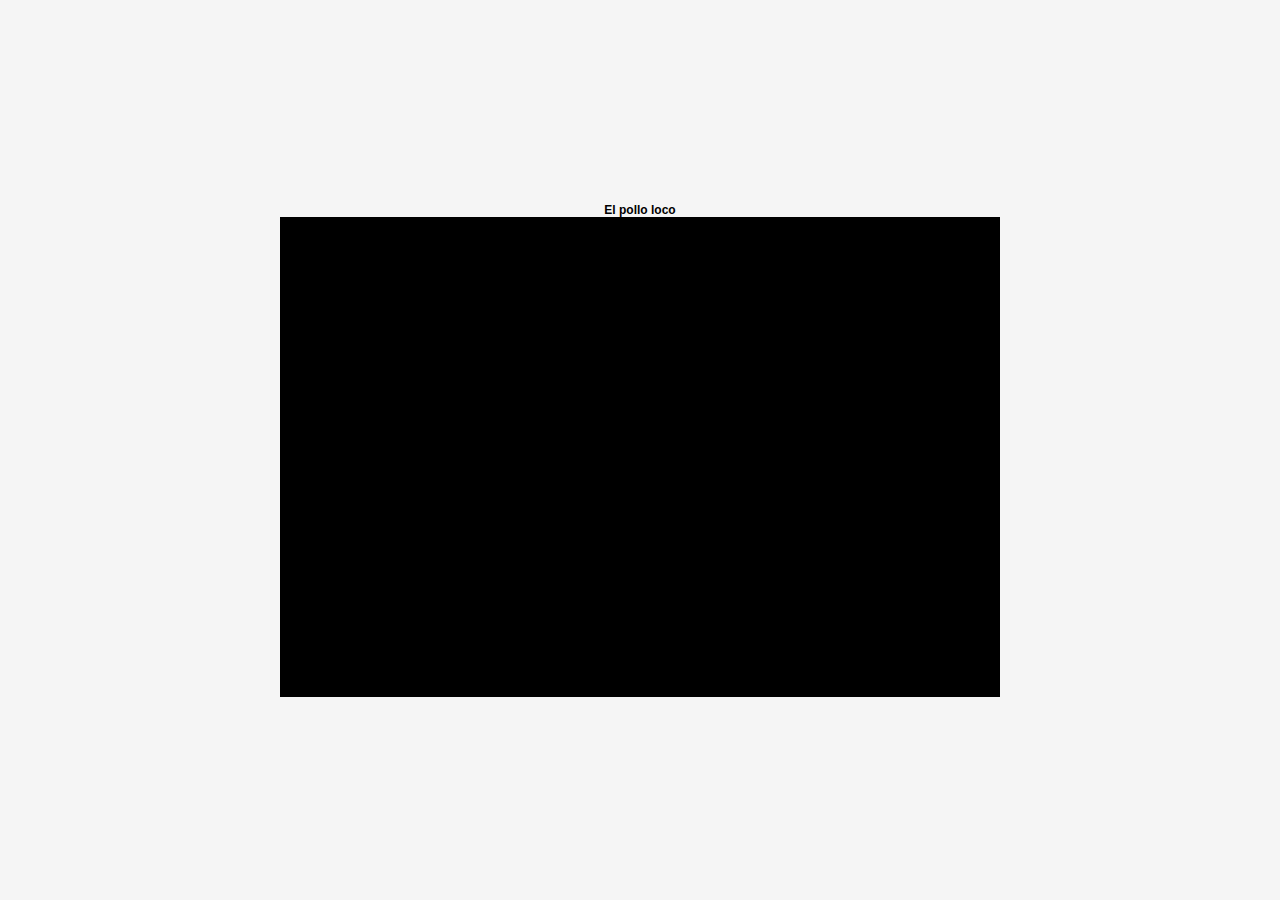
<file: html/index.html>
<!DOCTYPE html>
<html lang="en">
<head>
    <meta charset="UTF-8">
    <meta name="viewport" content="width=device-width, initial-scale=1.0">
    <title>El Polo Loco</title>
    <link rel="stylesheet" href="../css/style.css">
    <link rel="stylesheet" href="../css/standard.css">
    <link rel="logo" href="#">
    <script src="../classes/world.class.js"></script>
    <script src="../classes/keyboard.class.js"></script>
    <script src="../classes/level.class.js"></script>
    <script src="../classes/movable-object.class.js"></script>
    <script src="../classes/background-object.class.js"></script>
    <script src="../classes/cloud.class.js"></script>
    <script src="../classes/character.class.js"></script>
    <script src="../classes/chicken.class.js"></script>
    <script src="../classes/chicken-small.class.js"></script>
    <script src="../classes/coins.class.js"></script>
    <script src="../classes/endboss.class.js"></script>
    <script src="../levels/level1.js"></script>
    <script src="../js/script.js"></script>
    <script src="../js/game.js"></script>
</head>
<body onload="init()">

    <h1>El pollo loco</h1>

    <canvas id="canvas" width="720" height="480">

    </canvas>
    
</body>
</html>
</file>
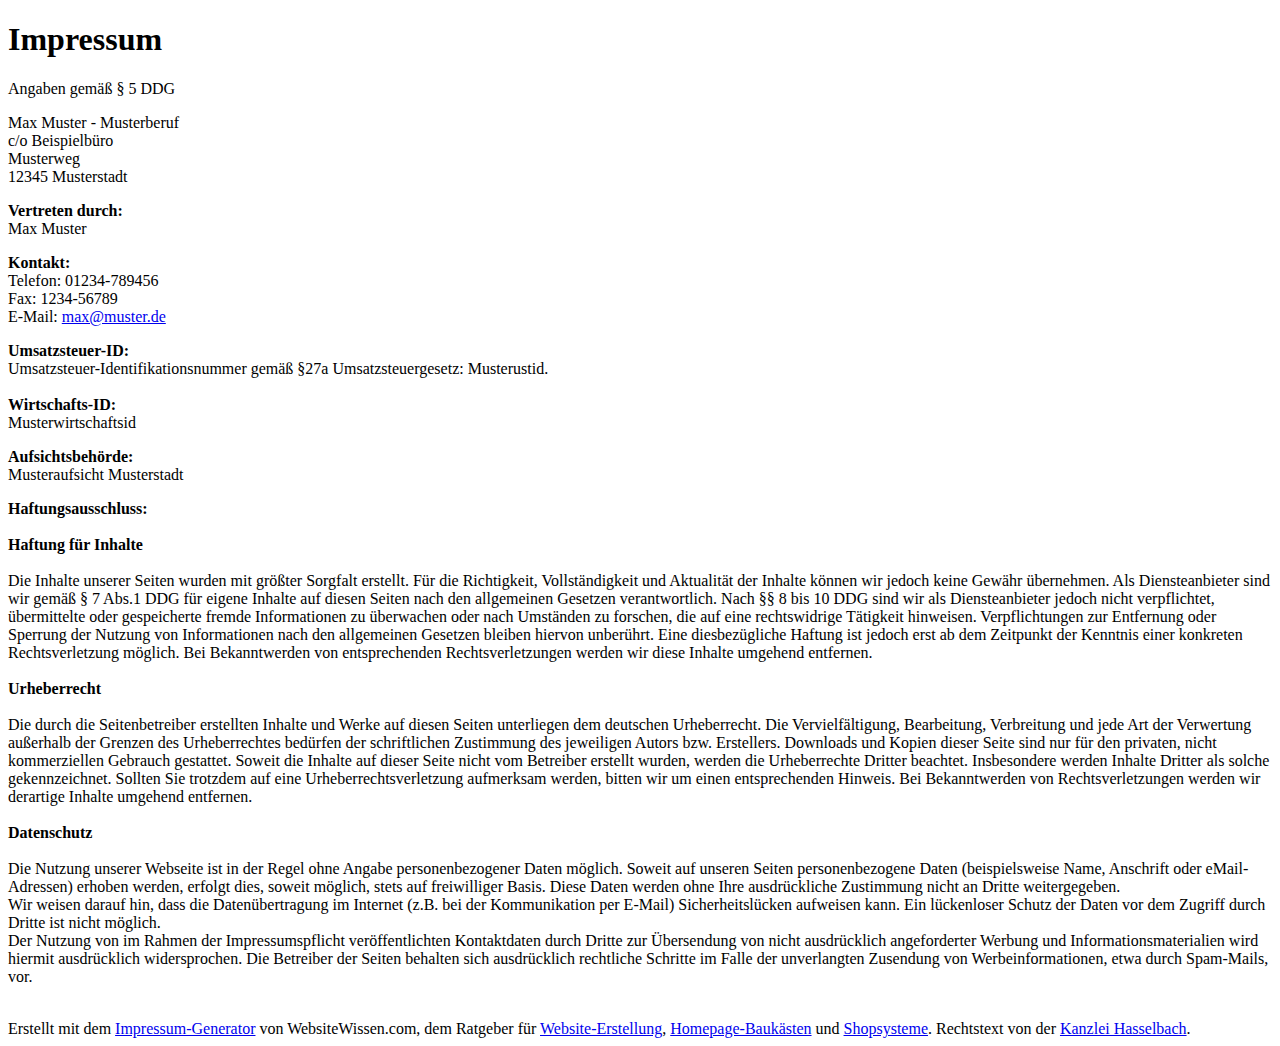
<file: html/legal_notice.html>
<!DOCTYPE html>
<html lang="en">
<head>
    <meta charset="UTF-8">
    <meta name="viewport" content="width=device-width, initial-scale=1.0">
    <title>Legal Notice</title>
</head>
<body>

    <h1>Impressum</h1><p>Angaben gemäß § 5 DDG</p><p>Max Muster - Musterberuf<br> 
        c/o Beispielbüro<br> 
        Musterweg<br> 
        12345 Musterstadt <br> 
        </p><p> <strong>Vertreten durch: </strong><br>
        Max Muster<br>
        </p><p><strong>Kontakt:</strong> <br>
        Telefon: 01234-789456<br>
        Fax: 1234-56789<br>
        E-Mail: <a href='mailto:max@muster.de'>max@muster.de</a></br></p><p><strong>Umsatzsteuer-ID: </strong> <br>
        Umsatzsteuer-Identifikationsnummer gemäß §27a Umsatzsteuergesetz: Musterustid.<br><br>
        <strong>Wirtschafts-ID: </strong><br>
        Musterwirtschaftsid<br>
        </p><p><strong>Aufsichtsbehörde:</strong><br>
        Musteraufsicht Musterstadt<br></p><p><strong>Haftungsausschluss: </strong><br><br><strong>Haftung für Inhalte</strong><br><br>
        Die Inhalte unserer Seiten wurden mit größter Sorgfalt erstellt. Für die Richtigkeit, Vollständigkeit und Aktualität der Inhalte können wir jedoch keine Gewähr übernehmen. Als Diensteanbieter sind wir gemäß § 7 Abs.1 DDG für eigene Inhalte auf diesen Seiten nach den allgemeinen Gesetzen verantwortlich. Nach §§ 8 bis 10 DDG sind wir als Diensteanbieter jedoch nicht verpflichtet, übermittelte oder gespeicherte fremde Informationen zu überwachen oder nach Umständen zu forschen, die auf eine rechtswidrige Tätigkeit hinweisen. Verpflichtungen zur Entfernung oder Sperrung der Nutzung von Informationen nach den allgemeinen Gesetzen bleiben hiervon unberührt. Eine diesbezügliche Haftung ist jedoch erst ab dem Zeitpunkt der Kenntnis einer konkreten Rechtsverletzung möglich. Bei Bekanntwerden von entsprechenden Rechtsverletzungen werden wir diese Inhalte umgehend entfernen.<br><br><strong>Urheberrecht</strong><br><br>
        Die durch die Seitenbetreiber erstellten Inhalte und Werke auf diesen Seiten unterliegen dem deutschen Urheberrecht. Die Vervielfältigung, Bearbeitung, Verbreitung und jede Art der Verwertung außerhalb der Grenzen des Urheberrechtes bedürfen der schriftlichen Zustimmung des jeweiligen Autors bzw. Erstellers. Downloads und Kopien dieser Seite sind nur für den privaten, nicht kommerziellen Gebrauch gestattet. Soweit die Inhalte auf dieser Seite nicht vom Betreiber erstellt wurden, werden die Urheberrechte Dritter beachtet. Insbesondere werden Inhalte Dritter als solche gekennzeichnet. Sollten Sie trotzdem auf eine Urheberrechtsverletzung aufmerksam werden, bitten wir um einen entsprechenden Hinweis. Bei Bekanntwerden von Rechtsverletzungen werden wir derartige Inhalte umgehend entfernen.<br><br><strong>Datenschutz</strong><br><br>
        Die Nutzung unserer Webseite ist in der Regel ohne Angabe personenbezogener Daten möglich. Soweit auf unseren Seiten personenbezogene Daten (beispielsweise Name, Anschrift oder eMail-Adressen) erhoben werden, erfolgt dies, soweit möglich, stets auf freiwilliger Basis. Diese Daten werden ohne Ihre ausdrückliche Zustimmung nicht an Dritte weitergegeben. <br>
        Wir weisen darauf hin, dass die Datenübertragung im Internet (z.B. bei der Kommunikation per E-Mail) Sicherheitslücken aufweisen kann. Ein lückenloser Schutz der Daten vor dem Zugriff durch Dritte ist nicht möglich. <br>
        Der Nutzung von im Rahmen der Impressumspflicht veröffentlichten Kontaktdaten durch Dritte zur Übersendung von nicht ausdrücklich angeforderter Werbung und Informationsmaterialien wird hiermit ausdrücklich widersprochen. Die Betreiber der Seiten behalten sich ausdrücklich rechtliche Schritte im Falle der unverlangten Zusendung von Werbeinformationen, etwa durch Spam-Mails, vor.<br>
        </p><br> 
        Erstellt mit dem <a href="https://impressum-generator.de" rel="dofollow">Impressum-Generator</a> von WebsiteWissen.com, dem Ratgeber für <a href="https://websitewissen.com/website-erstellen" rel="dofollow">Website-Erstellung</a>, <a href="https://websitewissen.com/homepage-baukasten-vergleich" rel="dofollow">Homepage-Baukästen</a> und <a href="https://websitewissen.com/shopsysteme-vergleich" rel="dofollow">Shopsysteme</a>. Rechtstext von der <a href="https://www.kanzlei-hasselbach.de/" rel="dofollow">Kanzlei Hasselbach</a>. 
    
</body>
</html>
</file>
<file: css/style.css>
canvas{
    background-color: black;
}
</file>
<file: css/standard.css>
* {
    box-sizing: border-box;
    margin: 0;
    scroll-behavior: smooth;
    font-size: 12px;
    font-family: 'SpecialGothicCondensedOne-Regular', sans-serif;
}

a {
    text-decoration: none;
}
button{
    cursor: pointer;
}

.d-none{
    display: none;
}

body {
    margin: 0;
    padding: 0;
    font-family: Arial, sans-serif;
    display: flex;
    flex-direction: column;
    justify-content: center;
    align-items: center;
    min-height: 100vh;
    background-color: #f5f5f5;
}
</file>
